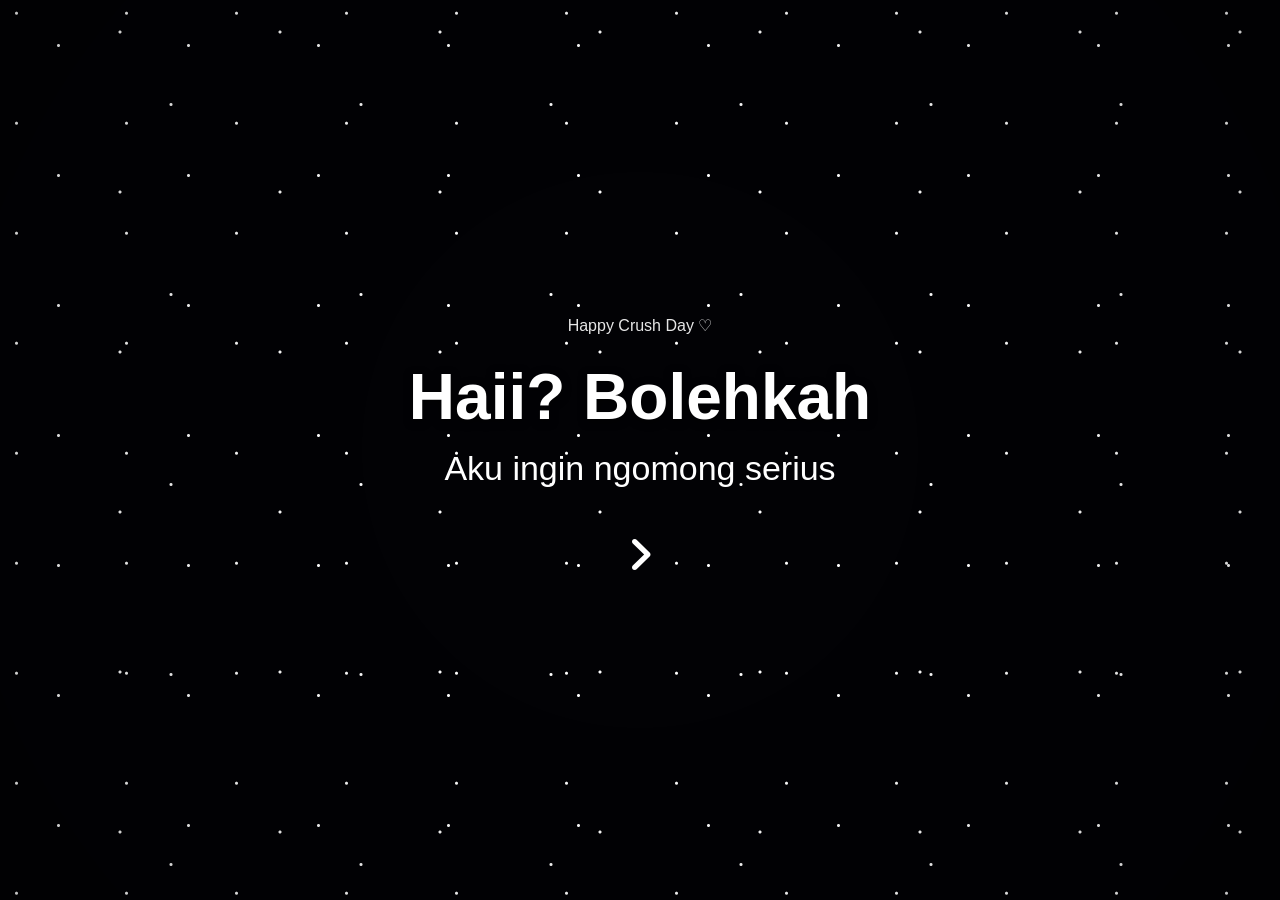
<file: index.html>
<!DOCTYPE html>
<html lang="id">
<head>
    <meta charset="UTF-8">
    <meta name="viewport" content="width=device-width, initial-scale=1.0">
    <title>Happy Crush Day</title>
    <link rel="stylesheet" href="style.css">
    <link rel="stylesheet" href="https://cdnjs.cloudflare.com/ajax/libs/font-awesome/6.0.0-beta3/css/all.min.css">
</head>
<body>
    <div class="overlay"></div>

    <main class="content">
        <p class="small-text">Happy Crush Day ♡</p>
        <h1>Haii? Bolehkah</h1>
        <h2>Aku ingin ngomong serius</h2>

        <a class="next-button" href="Utama.html" aria-label="Lanjut">
            <i class="fas fa-angle-right"></i>
        </a>
    </main>

    <div class="hearts" aria-hidden="true">
        <span>♡</span><span>♡</span><span>♡</span><span>♡</span><span>♡</span>
    </div>
</body>
</html>
</file>
<file: style.css>
* {
    box-sizing: border-box;
    margin: 0;
    padding: 0;
}

html, body {
    min-height: 100%;
}

body {
    min-height: 100vh;
    overflow: hidden;
    display: flex;
    justify-content: center;
    align-items: center;
    font-family: Arial, sans-serif;
    color: white;
    background:
        radial-gradient(circle at 15% 12%, white 0 1px, transparent 2px),
        radial-gradient(circle at 75% 20%, white 0 1px, transparent 2px),
        radial-gradient(circle at 45% 35%, white 0 1px, transparent 2px),
        radial-gradient(circle at 90% 55%, white 0 1px, transparent 2px),
        #020205;
    background-size: 110px 110px, 160px 160px, 130px 130px, 190px 190px;
}

body::after {
    content: "";
    position: fixed;
    left: -15%;
    bottom: -18%;
    width: 130%;
    height: 48%;
    background:
        linear-gradient(#ff1493 1px, transparent 1px),
        linear-gradient(90deg, #ff1493 1px, transparent 1px);
    background-size: 38px 38px;
    transform: perspective(260px) rotateX(60deg);
    transform-origin: bottom;
    opacity: .55;
    pointer-events: none;
}

.overlay {
    position: fixed;
    inset: 0;
    background: radial-gradient(circle, transparent 35%, rgba(0,0,0,.25));
    pointer-events: none;
}

.content {
    position: relative;
    z-index: 2;
    width: min(90vw, 620px);
    text-align: center;
}

.small-text {
    font-size: 16px;
    margin-bottom: 25px;
    opacity: .9;
}

h1 {
    font-size: clamp(34px, 8vw, 64px);
    margin-bottom: 15px;
    text-shadow: 0 2px 8px rgba(0,0,0,.8);
}

h2 {
    font-size: clamp(20px, 5vw, 34px);
    font-weight: 400;
    margin-bottom: 35px;
}

.next-button {
    display: inline-flex;
    width: 62px;
    height: 62px;
    border-radius: 50%;
    justify-content: center;
    align-items: center;
    color: white;
    text-decoration: none;
    font-size: 42px;
    animation: move 1.8s infinite;
}

@keyframes move {
    0%, 100% { transform: translateX(0); }
    50% { transform: translateX(10px); }
}

.image-box {
    width: min(330px, 75vw);
    aspect-ratio: 1;
    margin: 0 auto 30px;
    background: white;
    border-radius: 22px;
    overflow: hidden;
}

.image-box img {
    width: 100%;
    height: 100%;
    display: block;
    object-fit: cover;
}

.confession h1 {
    font-size: clamp(28px, 7vw, 52px);
}

.question {
    font-size: clamp(20px, 4.5vw, 30px);
    line-height: 1.35;
    margin-bottom: 25px;
}

.buttons {
    display: flex;
    justify-content: center;
    gap: 18px;
}

.btn {
    border: none;
    border-radius: 999px;
    padding: 14px 32px;
    background: #ff197c;
    color: white;
    text-decoration: none;
    font-size: 17px;
    font-weight: 600;
    cursor: pointer;
    transition: .2s;
}

.btn:hover {
    filter: brightness(1.1);
}

.script {
    font-family: "Brush Script MT", cursive;
    font-weight: 400;
}

.ending-image {
    margin-top: 20px;
    width: min(390px, 78vw);
    aspect-ratio: 3 / 4;
}

.hearts {
    display: none;
}
</file>
